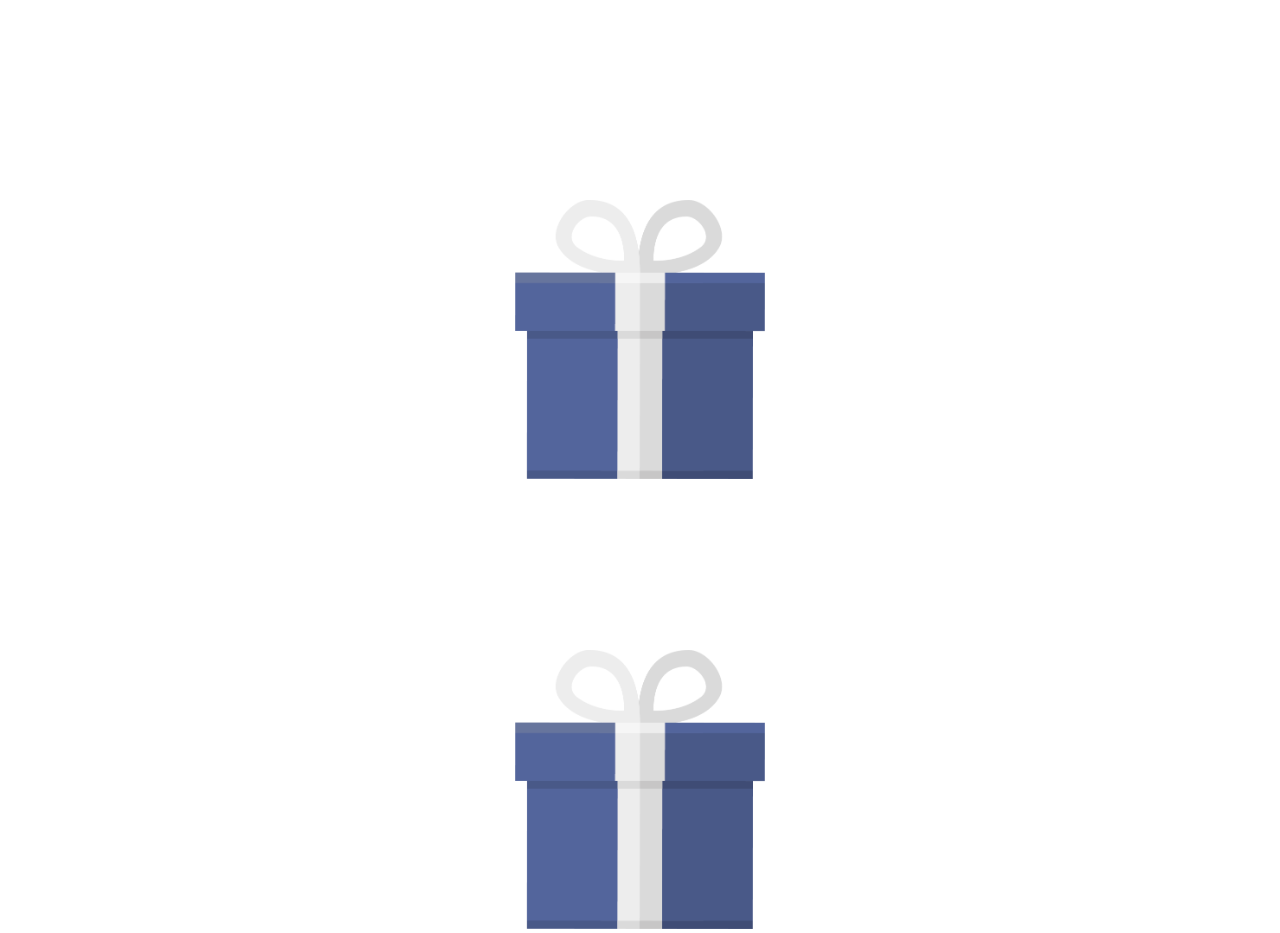
<file: index.html>
<!DOCTYPE html>

<html>
  <head>
    <meta charset="utf-8">
    <title>Kado triller</title>

    <link rel="stylesheet" href="triller.css">
    <script src="js/triller.js" type="application/javascript"></script>

    <link rel="stylesheet" href="kado.css">
  </head>
  <body>
    <div class="triller1 kado">
      <img src="kado.png">
    </div>
    <div class="triller2 kado">
      <img src="kado.png">
    </div>

    <script>
      var kadoTriller = Triller();
      kadoTriller.start('.triller1', '1.0s');
      kadoTriller.start('.triller2', '2.0s');
    </script>
  </body>
</html>
</file>
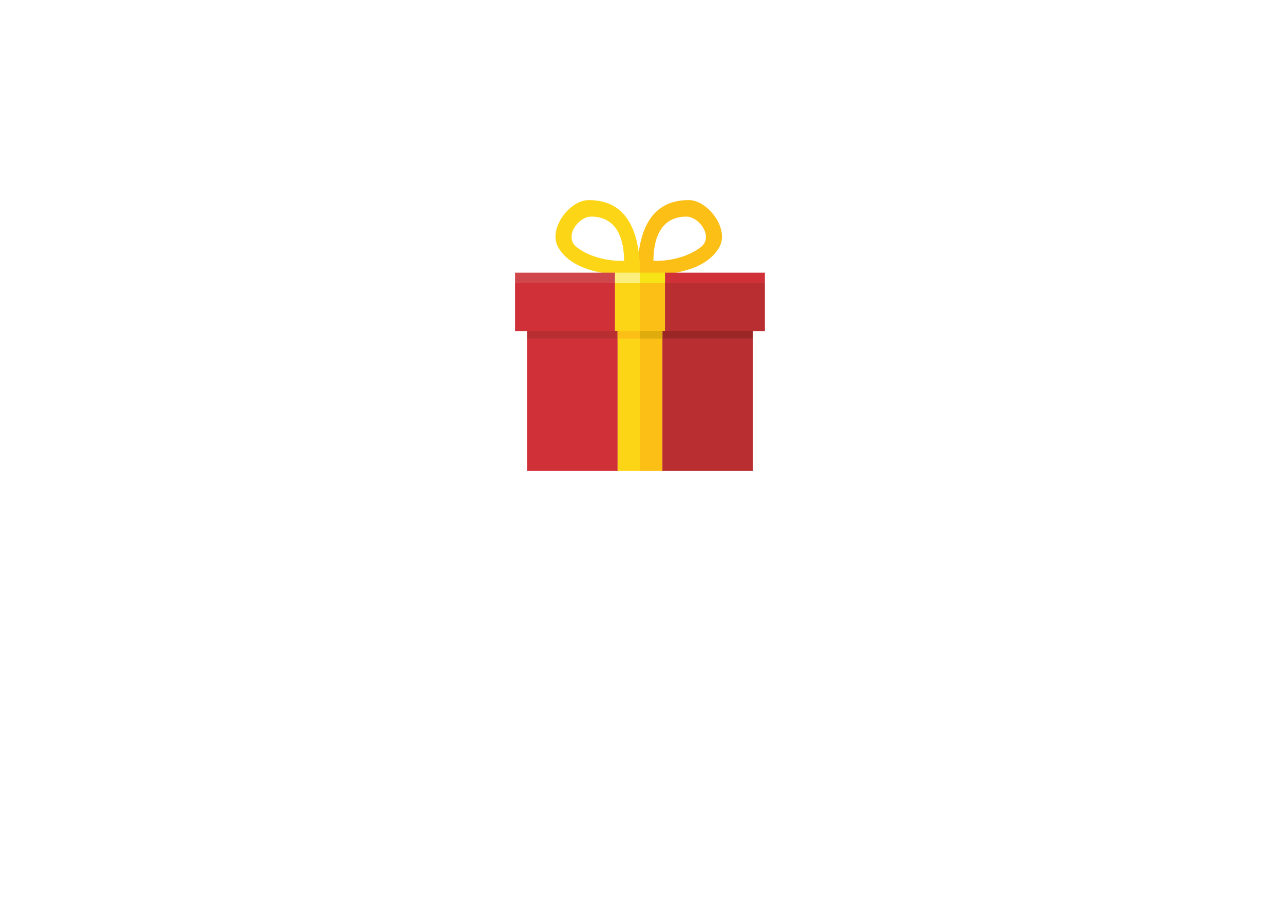
<file: lib1/index.html>
<!DOCTYPE html>
<html>
    <head>

            <meta charset="utf-8">
            <title>Portfolio - Thijs de Veth</title>
            <link rel="stylesheet" href="ded.css">
    </head>
    <body>
    <div class="shaker"><img src="kado.png"></div>

    </body>
</html>
</file>
<file: triller.css>
@keyframes tril
{
  5%, 45%
    {
        transform: translateX(-2px);
    }

  10%, 40%
    {
        transform: translateX(4px);
    }

  15%, 25%, 35%
    {
        transform: translateX(-8px);
    }

  20%, 30%
    {
        transform: translateX(8px);
    }

    50%
    {
        transform: translateX(0);
    }
}
</file>
<file: kado.css>
.kado
{
    height: 250px;
    width: 250px;
    margin: 0 auto;
    margin-top: 200px;
}

img
{
    width: 100%;
}
</file>
<file: lib1/ded.css>
.shaker
{

    height: 250px;
    width: 250px;
    margin: 0 auto;
    margin-top: 200px;

    animation: shake 2.0s cubic-bezier(.36,.07,.19,.97) both;
    transform: translate3d(0, 0, 0);
    backface-visibility: hidden;
    perspective: 100px;
    animation-iteration-count:infinite;
}

@keyframes shake
{
  5%, 45%
    {
        transform: translate3d(-2px, 0, 0);
    }

  10%, 40%
    {
        transform: translate3d(4px, 0, 0);
    }

  15%, 25%, 35%
    {
        transform: translate3d(-8px, 0, 0);
    }

  20%, 30%
    {
        transform: translate3d(8px, 0, 0);
    }

    50%
    {
        transform: translate3d(0, 0, 0);
    }
}

.shaker img
{
    width: 100%;
}
</file>
